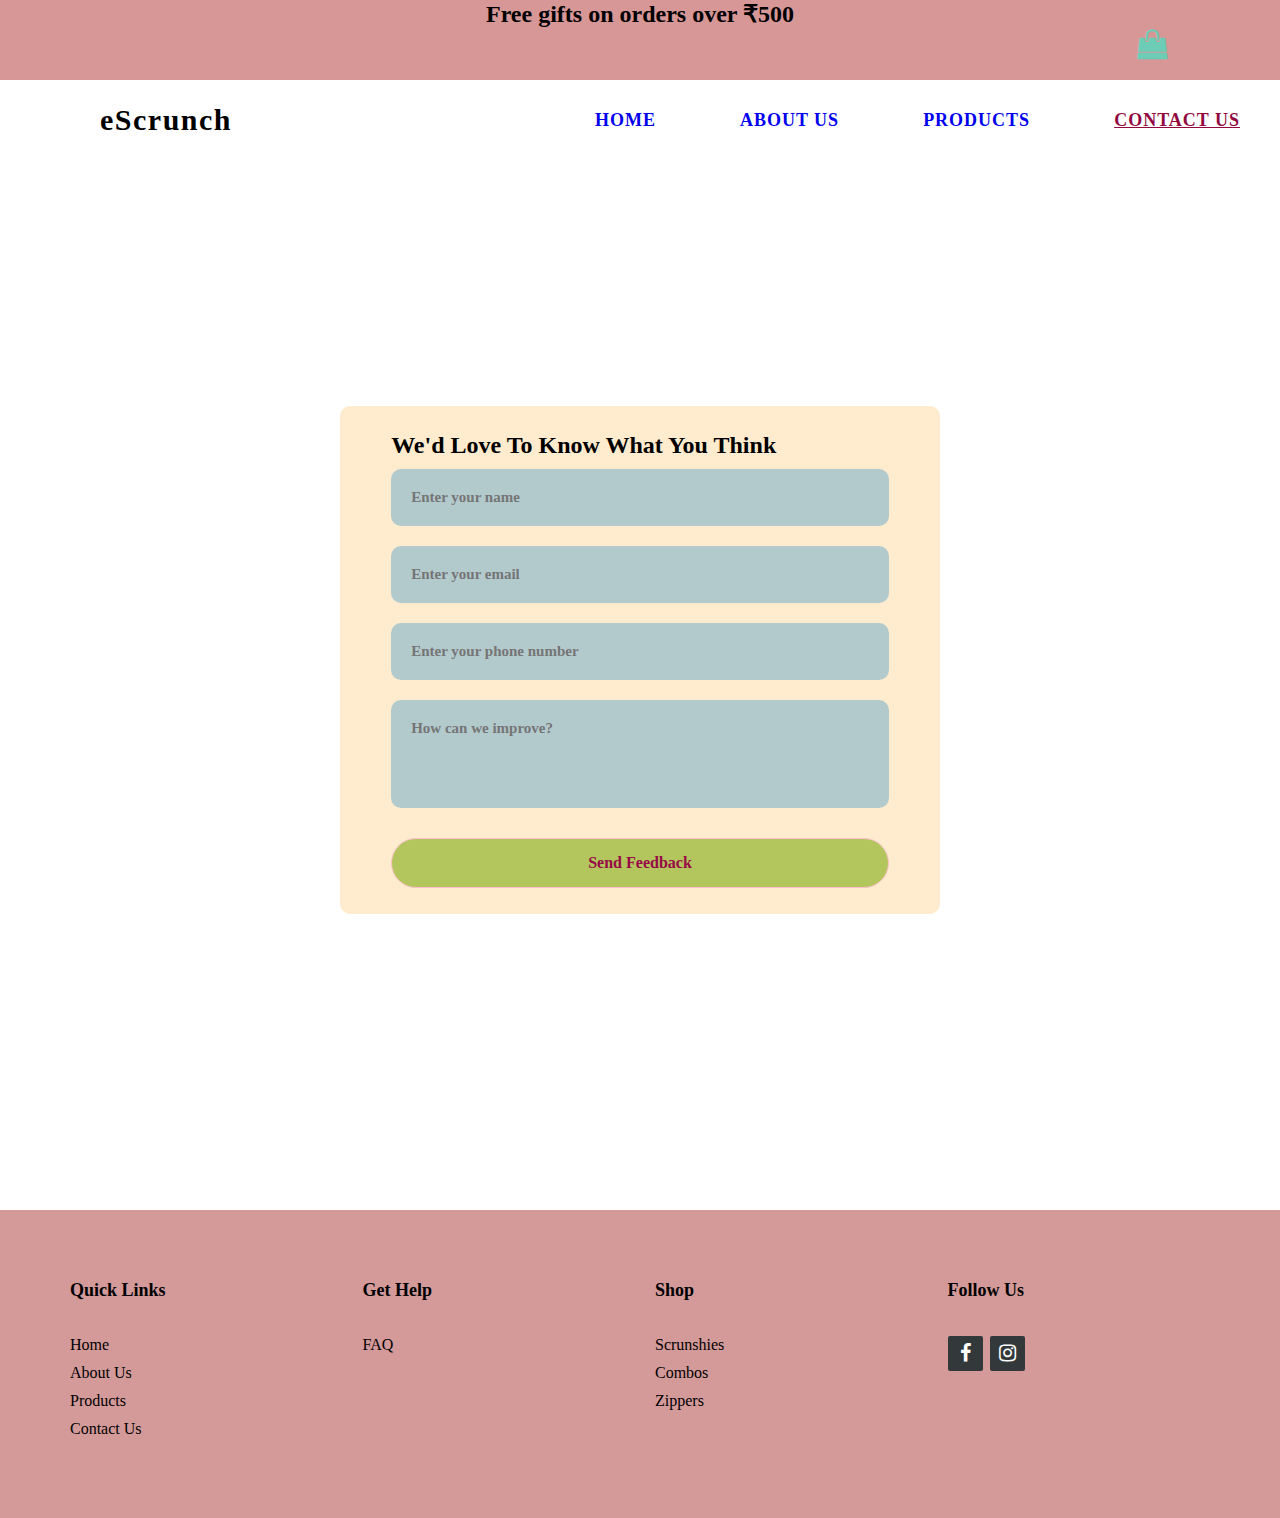
<file: contact.html>
<!DOCTYPE html>
<html lang="en">
<head>
    <meta charset="UTF-8">
    <meta http-equiv="X-UA-Compatible" content="IE=edge">
    <meta name="viewport" content="width=device-width, initial-scale=1.0">
    <title>Contact us </title>
</head>
     <link rel="stylesheet" href="style.css">
     <link rel="stylesheet" href="https://cdnjs.cloudflare.com/ajax/libs/font-awesome/4.7.0/css/font-awesome.min.css">

<body>
    <div class="offer">
        <h1>Free  gifts on orders over ₹500</h1>
        <div class="cart">
            <a><i class="fa fa-shopping-bag"></i></a>
          </div>
    </div>
    <nav>
        <input type="checkbox" id="check" name="" value="">
        <label for="check" id="checkbtn"><i class="fa fa-bars"></i></label>
        <label class="logo">eScrunch</label>
        <ul>
            <li><a href="home.html">Home</a></li>
            <li><a href="about.html" >About Us</a></li>
            <li><a href="shop.html">Products</a></li>
            <li><a href="contact.html" class="active">Contact Us</a></li>
        </ul>
    </nav>


    <div class="contact-form">
        <form>
            <h2>We'd Love To Know What You Think</h2>
            <input type="text" id="name" placeholder="Enter your name" required>
            <input type="text" id="email" placeholder="Enter your email" required>
            <input type="phone" id="phone" placeholder="Enter your phone number" required>
            <textarea id="message" rows="4" placeholder="How can we improve?"></textarea>
            <button type="submit">Send Feedback</button>
        </form>
    </div>

    <div class="footer">
        <div class="bottom">
            <div class="footer-row">
                <div class="footer-col">
                    <h4>Quick Links</h4>
                    <ul>
                        <li><a href="home.html">Home</a></li>
                        <li><a href="about.html">About Us</a></li>
                        <li><a href="shop.html">Products</a></li>
                        <li><a href="contact.html">Contact Us</a></li>
                    </ul>
                </div>
                <div class="footer-col">
                    <h4>Get Help</h4>
                    <ul>
                        <li><a href="FAQ.html">FAQ</a></li>
                        
                    </ul>
                </div>
                <div class="footer-col">
                    <h4>Shop</h4>
                    <ul>
                        <li><a href="">Scrunshies</a></li>
                        <li><a href="">Combos</a></li>
                        <li><a href="">Zippers</a></li>
                    </ul>
                </div>
                <div class="footer-col">
                    <h4>Follow Us</h4>
                    <div class="social-link">
                        <a href="#"><i class="fa fa-facebook"></i></a>
                        <a href="#"><i class="fa fa-instagram"></i></a>
                    </div>
                </div>
            </div>
        </div>
    </div>



</body>
</html>
</file>
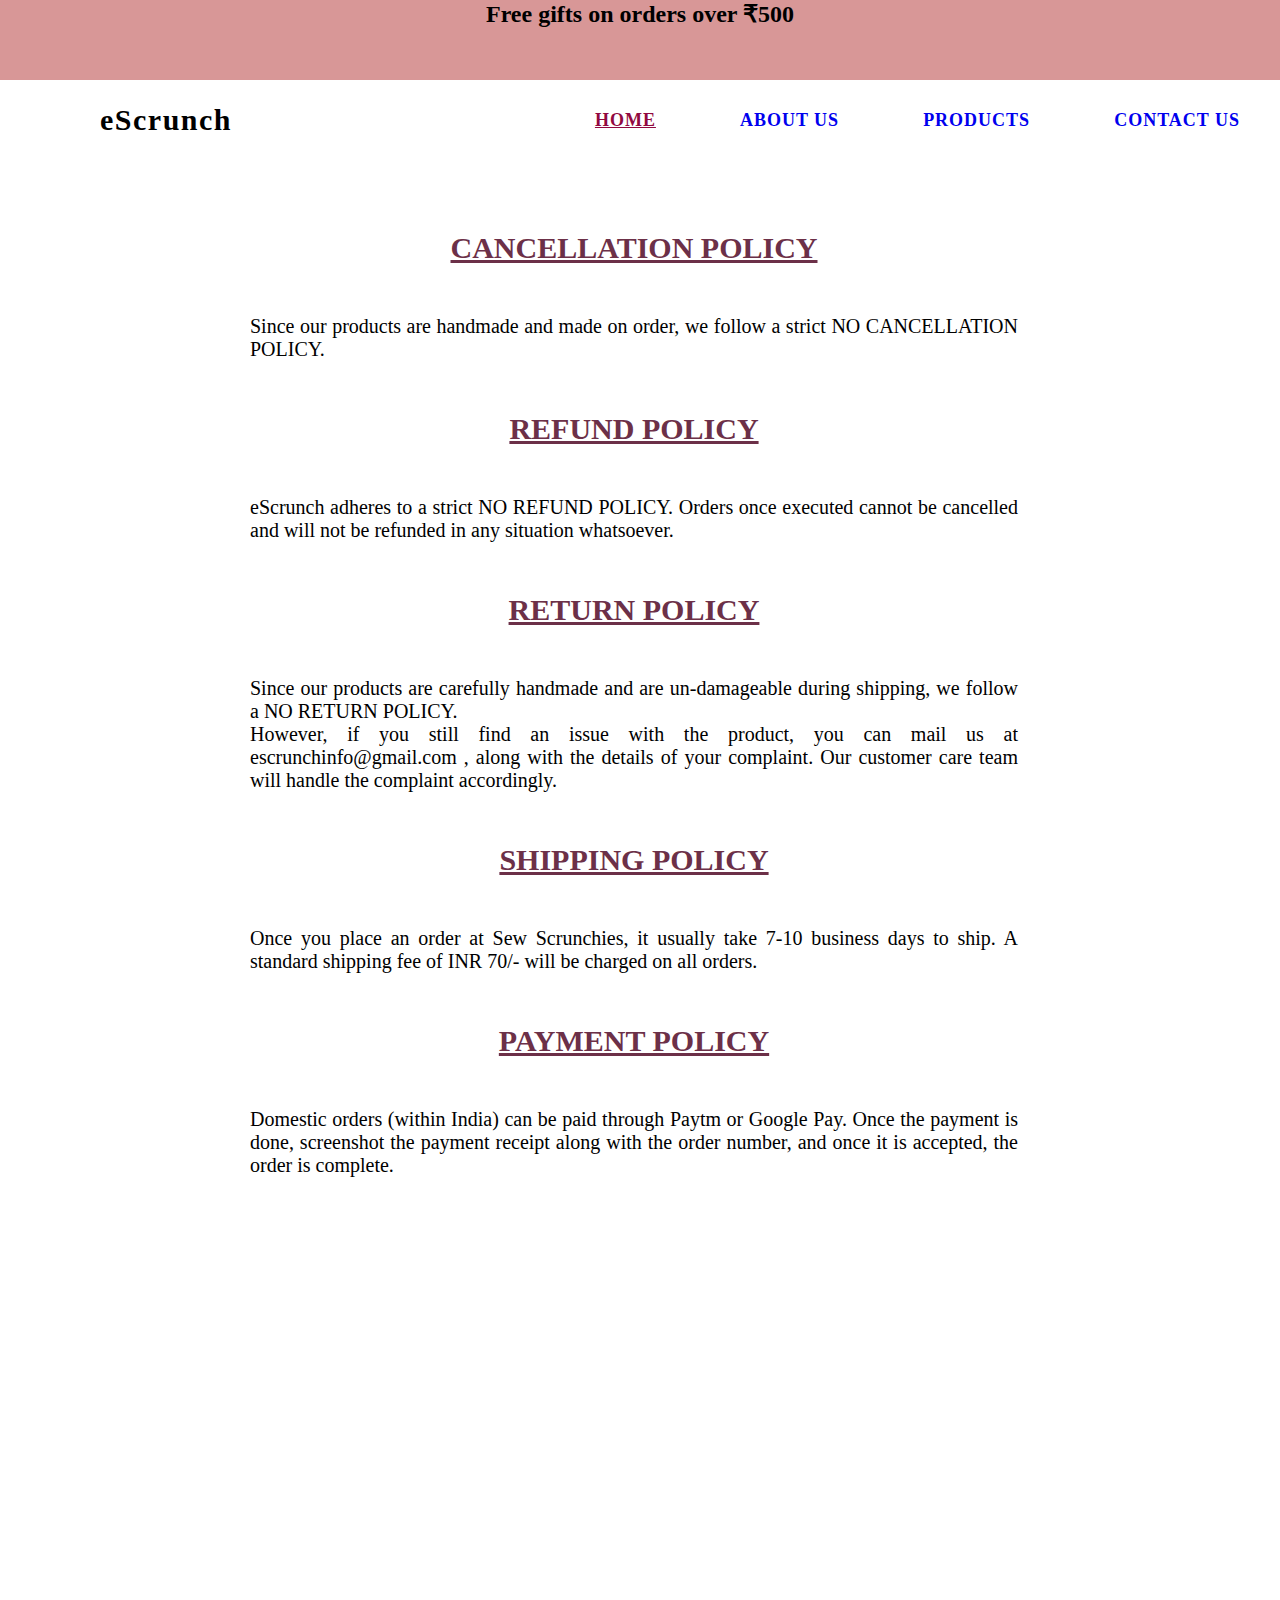
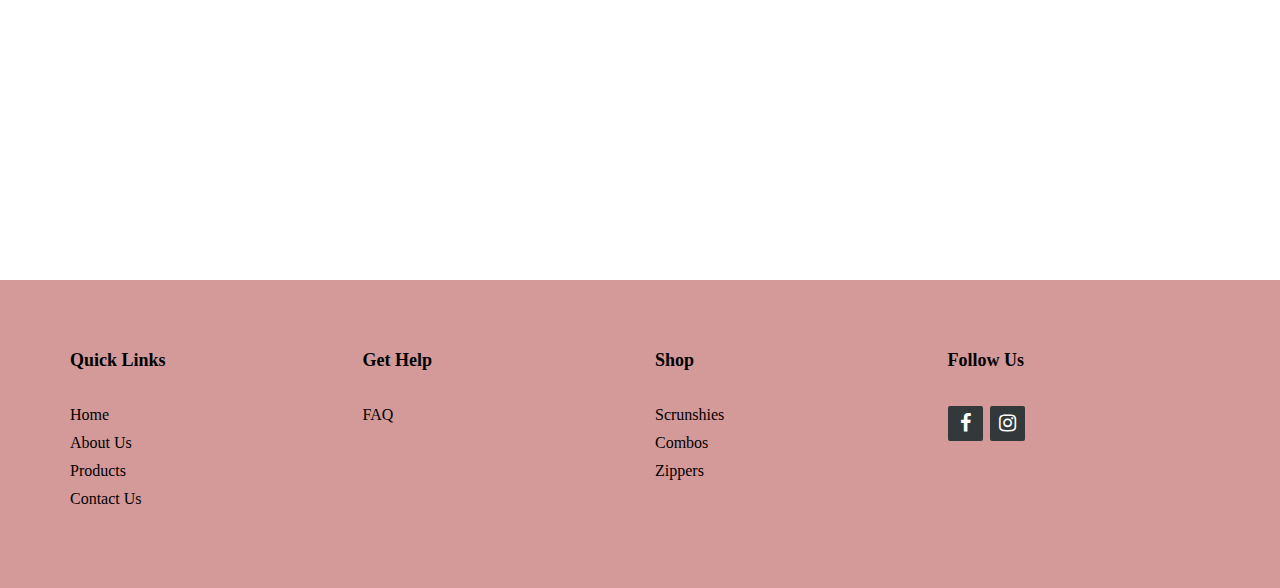
<file: FAQ.html>
<!DOCTYPE html>
<html lang="en">
<head>
    <meta charset="UTF-8">
    <meta http-equiv="X-UA-Compatible" content="IE=edge">
    <meta name="viewport" content="width=device-width, initial-scale=1.0">
    <title>FAQ Page</title>
</head>
    <link rel="stylesheet" href="style.css">
    <link rel="stylesheet" href="https://cdnjs.cloudflare.com/ajax/libs/font-awesome/4.7.0/css/font-awesome.min.css">
<body>
    <div class="offer">
        <h1>Free  gifts on orders over ₹500</h1>
    </div>
     
    <nav>
        <input type="checkbox" id="check" name="" value="">
        <label for="check" id="checkbtn"><i class="fa fa-bars"></i></label>
       
        <label class="logo">eScrunch</label>
        <ul>
            <li><a href="home.html" class="active">Home</a></li>
            <li><a href="about.html" >About Us</a></li>
            <li><a href="shop.html">Products</a></li>
            <li><a href="contact.html">Contact Us</a></li>
        </ul>
    </nav>
    <div class="faq">
        <div class="faq1">
            <h2>CANCELLATION POLICY</h2>
            <p>Since our products are handmade and made on order, we follow a strict NO CANCELLATION POLICY.</p>
        </div>
        <div class="faq2">
            <h2>REFUND POLICY</h2>
            <p>eScrunch adheres to a strict NO REFUND POLICY. Orders once executed cannot be cancelled and will not be refunded in any situation whatsoever.</p>
        </div>
        <div class="faq3">
            <h2>RETURN POLICY</h2>
            <p>Since our products are carefully handmade and are un-damageable during shipping, we follow a NO RETURN POLICY. </p>
            <p>However, if you still find an issue with the product, you can mail us at escrunchinfo@gmail.com , along with the details of your complaint. 
                Our customer care team will handle the complaint accordingly.</p>
        </div>
        <div class="faq4">
            <h2>SHIPPING POLICY</h2>
            <P>Once you place an order at Sew Scrunchies, it usually take 7-10 business days to ship.
                A standard shipping  fee of INR 70/- will be charged on all orders.</P>
        </div>
        <div class="faq5">
            <h2>PAYMENT POLICY</h2>
            <p>Domestic orders (within India) can be paid through Paytm or Google Pay. Once the payment is done, screenshot the payment receipt along with the order number, and once it is accepted, the order is complete.</p>
        </div>


    </div> 



    <div class="footer">
        <div class="bottom">
            <div class="footer-row">
                <div class="footer-col">
                    <h4>Quick Links</h4>
                    <ul>
                        <li><a href="home.html">Home</a></li>
                        <li><a href="about.html">About Us</a></li>
                        <li><a href="shop.html">Products</a></li>
                        <li><a href="contact.html">Contact Us</a></li>
                    </ul>
                </div>
                <div class="footer-col">
                    <h4>Get Help</h4>
                    <ul>
                        <li><a href="">FAQ</a></li>
                        
                    </ul>
                </div>
                <div class="footer-col">
                    <h4>Shop</h4>
                    <ul>
                        <li><a href="">Scrunshies</a></li>
                        <li><a href="">Combos</a></li>
                        <li><a href="">Zippers</a></li>
                    </ul>
                </div>
                <div class="footer-col">
                    <h4>Follow Us</h4>
                    <div class="social-link">
                        <a href="#"><i class="fa fa-facebook"></i></a>
                        <a href="#"><i class="fa fa-instagram"></i></a>
                    </div>
                </div>
            </div>
        </div>
    </div>
  
  
</body>
</html>
</file>
<file: style.css>
@import url('https://fonts.googleapis.com/css2?family=Poppins:ital,wght@0,100;0,300;0,400;0,500;0,600;1,600&display=swap');
*{
    margin: 0;
    padding: 0;
    box-sizing: border-box;
    font-family: calibri;
}
body{
    width: 100%;
    height: 100%;
}
/* Upper */
.offer{
    width: 100%;
    height: 80px;
    background-color: rgb(216, 151, 151);
    font: normal 12px 'Cookie', cursive;
    text-align: center;
}
.cart a{
    float: right;
    width: 20%;
    text-align: center;
    top: 0;
    transition: all 0.3s ease;
    color: #6dccb6;
    font-size: 30px;
    cursor: pointer;
}
/* navbar */
nav{
    width: 100%;
    top: 80px;
    height: 80px;
    background-color:#fff;
}
.logo{
    font-size: 30px;
    margin: 0 100px;
    line-height: 80px;
    font-weight: bold;
    letter-spacing: 1.5px;
}
nav ul{
    float: right;
    list-style: none;
}
nav ul li{
    display: inline-block;
    line-height: 80px;
}
nav ul li a{
    text-decoration: none;
    font-size: 18px;
    font-weight: 600;
    text-transform: uppercase;
    padding: 0px 40px;
    letter-spacing: 1px;
}
nav ul li a.active{
    color: rgb(145, 9, 64);
    text-decoration: underline;
}
nav ul li a:hover{
    background: rgb(122, 171, 189);
    border-radius: 20px;
}
.nav-icons{
    float: right;
}
#checkbtn{
    float: right;
    line-height: 80px;
    margin-right: 10px;
    font-size: 30px;
    color: #ae1e3b;
    display: none;
}
#check{
    display: none;
}
#check:checked~ul{
    left: 0;
}
@media(max-width:400px){
    label.logo{
        font-size: 26px;
        margin: 0px 50px ;
    }
    .background{
        width: 50%;
        height: 50%;
    }
}
@media(max-width:1185px){
    .background{
        height: 600px;
        width: 100%;
    }
    label .logo{
        font-size: 30px;
    }
   #checkbtn{
    display: block;
    top: 80px;
   }
   nav ul{
    width: 100%;
    height: 100vh;
    background: #a9be57;
    align-items: center;
    position: fixed;
    top: 140px;
    left: -100%;
    margin-left: 0;
    transition: .5s;
   }
   nav ul li{
    display: block;
    text-align: center;
   }
}
@media(max-width:430px){
    nav ul li{
        margin-left: 30px;
    }
}
/* background */
section{
    min-height: 100vh;
    width: 100%;
    display: flex;
    align-items: center;
    justify-content: center;
}
.container{
    width: 100%;
    /* max-width: 1000px; */
    margin: 0 auto;
    display: flex;
    align-items: center;
    justify-content: center;
    background-color: rgb(231, 202, 168);
}
.left{
    width: 60%;
    height: 600px;
    background-image: url(H6.jpg);
    background-repeat: no-repeat;
    position: center;
    background-size: cover;
    border-radius: 8px;
}
.right{
    width: 30%;
    min-height: 40px;
    display: flex;
    align-items: center;
    justify-content: center;
    padding: 30px;
    border-radius: 8px;
    background-color: #be8c96;
    margin-left: -90px;
    box-sizing: border-box;
    
}
.right h1{
    font-size: 3rem;
    font-weight: 800;
    margin-top: 50px;
}
.right button a{
    text-decoration: none;
    color: black;
}

.right button{
    text-decoration: none;
    text-transform: uppercase;
    background-color: cadetblue;
    width: 100%;
    height: 50px;
    text-align: center;
    padding: 2px 5px;
    margin-top: 20px;
    font-size: 2vw;
    display: inline-block;
    letter-spacing: 2px;
    border-radius: 20px;
}
.right button:hover{
    background: burlywood;
    color: black;
    font-weight: 900;
    transform: 5px;
    border: 2px solid black;
}
@media  screen and (max-width:940){
    .right button{
        font-size: 2vw;
        text-align: center;
        padding: 2px 3px;
    }
    .right{
        width: 20%;
        min-height: 20px;
    }
    .right h1{
        margin-top: 30px;
        font-size: calc(1vw + 1.5rem);
        padding-top: 20px;
    }
}
@media screen and (max-width:834px){
    .container{
        flex-direction: column;
        width: 100%;
        margin: 0 20px;
    }
    .left{
        width: 100%;
        height: 400px;
    }
    .right{
        width: 60%;
        min-height: 15px;
        margin: 0;
        margin-top: -50px;
    }
    .right h1{
        font-size: calc(.5vw + 1rem);
        margin-top: 2px;
        padding-top: 10px;
    }
    .right button{
       
        width: 100%;
        height: 30px;
        text-align: center;
        padding: 1px 2px;
        font-size: 2vw;
        display: inline-block;
    }
}

@media only screen and (max-width:600px){
    .right{
        min-height: 10px;
    }
    .right h1{
        font-size:2vw;
    }
    .right button{
        font-size: 2vw;
        margin-top: 20px;
        display: inline-block;
        width: 60%;
    }
}
hr{
    margin-top: 100px;
}
.view{
    display: flex;
    justify-content: center;
    background-color: #cdacbd;
    flex-wrap: wrap;
}
.cards{
    margin: 20px;
    width: 350px;
    background-color: #fff;
    transition: .2s;
   
}
.card-img img{
    width: 100%;
    height: 300px;
    margin-top: 0px;
}
.card-body h2{
    /* text-align: center; */
    margin-left: 60px;
    text-transform: uppercase;
    letter-spacing: 2px;
}
.card-body p{
    text-align: justify;
    margin-bottom: 10px;
    padding: 5px;
}
.card-footer{
    display: flex;
    justify-content: center;
    align-items: center;
}

.card-footer button{
    width: 150px;
    margin-bottom: 10px;
    background: #3e927c;
    border-radius: 15px;
    border: 2px solid black;
    padding: 6px;
    font-size: 17px;
    cursor: pointer;
    transition: .2s;
}
.card-footer button:hover{
    background-color: #acb546;
    border: 2px solid rgb(132, 31, 14);
}
.cards:hover{
    box-shadow: 3.9px 7.8px 7.8px hsl(0deg 0% 0% / 0.38);
    transform: translateY(-10px);
    cursor: pointer;
}
/* About Page Starts */
.ab-container{
    width:100%;
    margin: 0 auto;
    padding: 10px 20px;
    background: #a0cec3;
}
.about{
    display: flex;
    justify-content: space-between;
    align-items: center;
    flex-wrap: wrap;
}
.about-image{
    flex: 1;
    overflow: hidden;
}
.about-image img{
    max-width: 100%;
    height: auto;
    display: block;
    transition: 0.5s ease;
}
.about-image:hover{
    transform: scale(.8);
}
.about-content{
    flex: 1;
}
.about-content p{
    font-size: 18px;
    line-height: 1.5;
    color: #666;
    margin-left: 10px;
}
@media screen and (max-width:767px){
    .ab-container{
        padding: 0px;
    }
    .about{
        padding: 20px;
        flex-direction: column;
    }
    .about-image{
        margin-right: 0px;
        margin-bottom: 20px;
    }
    .about-content p{
        padding: 0px;
        font-size: 16px;
    }
}
.about-section{
    background: url(Hair-Scrunchies.jpg);
    background-position: left;
    background-repeat: no-repeat;
    background-size: 55%;
    background-color: #fff;
    overflow: hidden;
    padding: 100px 0;
    margin-top: 200px;
}
.inner-container{
    width: 55%;
    float: right;
    background-color: #ffff;
    padding-right: 150px;
    height: 350px;
}
.text{
    font-size: 1.5rem;
    color: #ac5d7d;
    font-weight: 600;
    line-height: 30px;
    text-align: justify;
    padding: 30px 30px;
}
@media screen and (max-width:1200px){
    .inner-container{
        padding: 40px;
        height: 400px;
    }
}
@media screen and (max-width:1000px){
    .about-section{
        background-size: 100%;
        padding: 78px 40px;
    }
    .inner-container{
        width: 100%;
        height: 300px;
        margin-bottom: 50px;
    }
    .text{
        padding: 10px ;
        font-size: 1rem;
    }
}
@media screen and (max-width:768px){
    .inner-container{
        height: 200px;
        margin-bottom: 40px;
    }
    .text{
        font-size: 12px;
        padding: 0px 3px;
        margin-bottom: 30px;
    }
   
}
@media screen and (max-width:680px){
    .inner-container{
        /* margin-top: 150px; */
        margin-bottom: 30px;
        height: 280px;
    }
    .text{
        padding: 1px auto;
        margin-top: 1px;
    }
}
@media screen and (max-width:450px){
    .about-section{
        height: 500px;
    }
    .inner-container{
        margin-bottom: 78px;
        height: 400px;
    }
    .text{
       padding: 1px 1px;
    }
}






/* products */
.p-offer{
    text-align: center;
    margin-top: 40px;
    background: #a37298;
    font: normal 15px 'Cookie', cursive;
}
.items{
    display: flex;
    justify-content: center;
    flex-wrap: wrap;
    background: #d4e6e1;
}
.item{
    margin: 20px;
    width: 350px;
    transition: .2s;
}
.item img{
    width: 100%;
    height: 300px;
    margin-top: 0px;
}
.item h3,p{
    text-align: justify;
}
.item button{
    width: 150px;
    margin-bottom: 10px;
    background: #3e927c;
    border-radius: 15px;
    border: 2px solid black;
    padding: 6px;
    font-size: 17px;
    cursor: pointer;
    transition: .2s;
}
.item button:hover{
    background-color: #acb546;
    border: 2px solid rgb(132, 31, 14);
    transform: translateY(-10px);
}
.item:hover{
    box-shadow: 3.9px 7.8px 7.8px hsl(0deg 0% 0% / 0.38);
    cursor: pointer;
}
.items h1{
    margin-top: 30px;
    text-align: center;
    
}

/* footer */
.bottom{
    max-width: 1170px;
    margin: auto;
}
.footer{
    background:rgb(212, 154, 154) ;
    padding: 70px 0;
    margin-top: 100px;
}
.footer-row{
    display: flex;
    flex-wrap: wrap;
}
.footer-col{
    width: 25%;
    padding: 0 15px;
}
.footer-col h4{
    font-size: 18px;
    color: black;
    margin-bottom: 35px;
    font-weight: bold;
    align-items: center;
    position: relative;
}
.footer-col h4::before{
    content: '';
    position: absolute;
    left: 0;
    bottom: -10px;
    height: 2px;
    box-sizing: border-box;
    width: 50px;
}
.footer-col ul{
    list-style: none;
}
.footer-col ul li{
    align-items: center;
}
.footer-col ul li a{
    font-size: 16px;
    text-decoration: none;
    color: black;
    display: block;
    margin-bottom: 10px;
    transition: all .3s ease;
}
.footer-col ul li a:hover{
    color: rgb(126, 196, 150);
    padding-left: 6px;
}
.footer-col .social-link a{
    display: inline-block;
    width: 35px;
    height: 35px;
    cursor: pointer;
    background-color: #33383b;
    border-radius: 2px;
    font-size: 20px;
    color: #ffffff;
    text-align: center;
    line-height: 35px;
    margin-right: 3px;
    margin-bottom: 5px;
    transition: all .5s ease;
}
.footer-col .social-link a:hover{
    color:violet;
    background: black;
    transform: scale(1.2);   
}
@media(max-width:1201px){
    .footer-col h4{
        margin-left: 80px;
    }
    .footer-col .social-link a{
        margin-left: 50px;
    }
}
@media(max-width:767px){
    .footer-col{
        width: 50%;
        margin-bottom: 30px;
    }
}
@media(max-width:567px){
    .footer-col{
        width: 100%;
    }
    .footer-col{
        align-items: center;
        margin-left: 80px;
    }
}
/* FAQ */
.faq{
    width: 60%;
    height: 100vh;
    margin-top: 20px;
    margin-left: 250px;
    margin-bottom: 800px;

}
.faq h2{
    text-align: center;
    line-height: 4.5;
    text-decoration: underline;
    font-size: 30px;
    color: #6c3048;
}
.faq p{
    text-align: justify;
    font-size: 20px;
}
@media(max-width:989px){
    .faq{
        margin-left: 200px;
    }
}
@media(max-width:768px){
    .faq{
        margin-left: 150px;
        margin-bottom: 800px;
    }
    .faq h2{
        font-size: 25px;
    }
    .faq p{
        font-size: 20px;
    }
}
@media(max-width:570px){
    .faq{
        margin-left: 130px;
        margin-bottom: 500px;
    }
    .faq h2{
        font-size: 20px;
    }
    .faq p{
        font-size: 16px;
    }
}
@media(max-width:469px){
    .faq{
        margin-left: 100px;
    }
}





/* form */

.contact-form{
    background-color: #fff;
    display: flex;
    justify-content: center;
    align-items: center;
    padding: 20px;
    margin-top: 50px;
    height: 100vh;
}
form{
    background-color: blanchedalmond;
    display: flex;
    flex-direction: column;
    padding: 2vw 4vw;
    width: 60%;
    max-width: 600px;
    border-radius: 10px;
}
form h3{
    text-align: center;
    color: rgb(141, 25, 69);
    margin-bottom: 20px;
}
form input, textarea{
    border: 0;
    margin: 10px 0px;
    padding: 20px;
    outline: none;
    background: rgb(179, 202, 205);
    color: black;
    font-size: 15px;
    font-weight: bold;
    border-radius: 10px;
    resize: none;
}
form button{
    background: rgb(179, 197, 93);
    color: rgb(151, 10, 69);
    border: 1px solid pink;
    padding: 15px;
    font-size: 1rem;
    outline: none;
    cursor: pointer;
    width: 100%;
    font-weight: bold;
    margin: 20px auto 0;
    border-radius: 30px;
    transition: all .5s ease-in;
}
form input:hover{
    background-color: peachpuff;
    
}
textarea:hover{
    background-color: peachpuff;
}
form button:hover{
    background: #4ba18a;
    color: #6dccb6;
    transform: scale(1.1);
}






@media screen and (max-width:1200px){
    .navbar{
        width: 100%;
        height: 100px;
    }
    ul{
        margin-left: 30px;
    }
    ul li{
        margin-left: 60px;
    }
    ul li a{
        font-size: 1.6vw;
    }
    .content{
        width: 100%;
    }
    .content h1{
        font-size: 4.5vw;
    }
    .content p{
        width: 90%;
        font-size: 1.5vw;
    }
    .content .btn{
        width: 13%;
        height: 3.5vw;
        font-size: 1.8vw;
    }
    .content a{
        font-size: 1.6vw;
    }
}

@media screen and (max-width:830px) {
   .content{
    margin-top: 120px;
    width: 80%;
    margin-left: 40px;
   }
   .content h1{
    font-size: 6vw;
   }
   .content p{
    width: 90%;
    font-size: 1.8vw;
   }
   .content .btn{
    width: 15%;
    height: 4.5vw;
    font-size: 2vw;
   }
   
}
</file>
